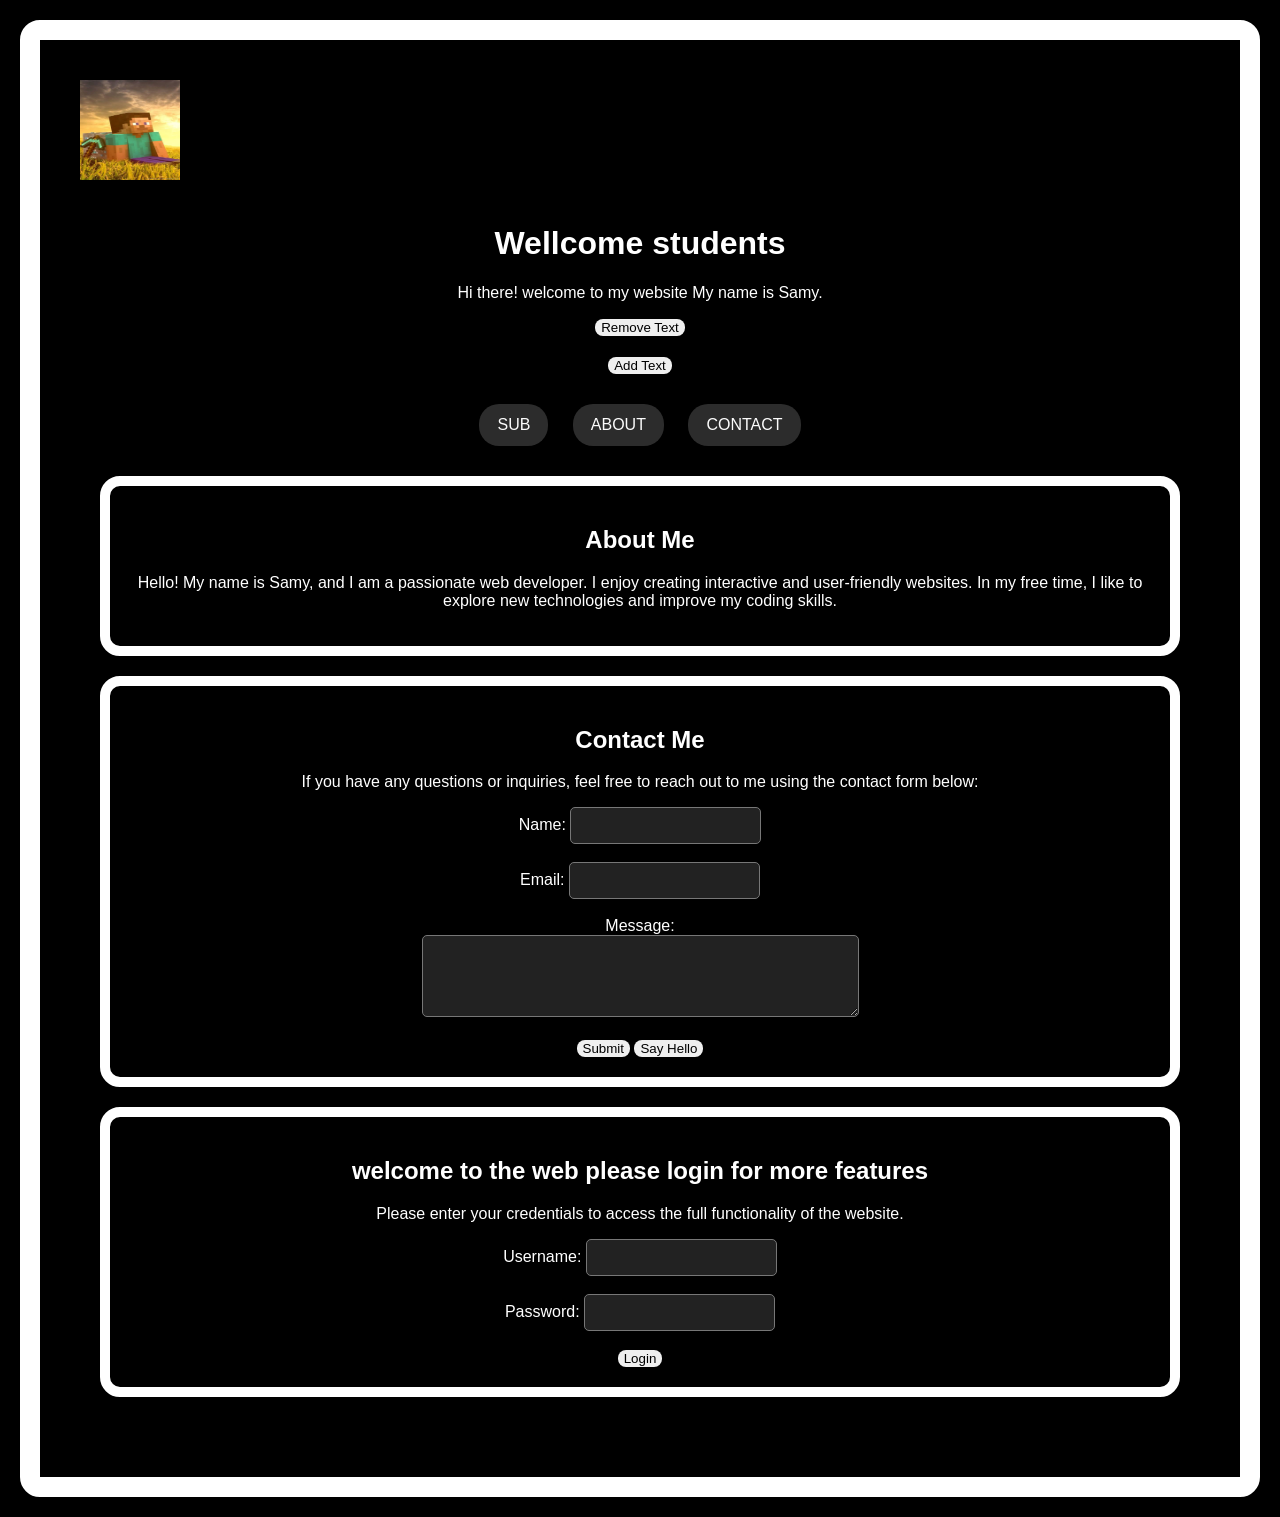
<file: index.html>
<!DOCTYPE html>
    <html lang="en">
        <head>
            <title>welcome</title>
        </head>
        <header id="header">
        <img src="I AM.... STEVEEE.jpg" alt="Profile Image" width="100" height="100" onclick="YOURCOOKED()">
        </header>
        <body>
            <h1 id="title" onclick="Changestyle()">Wellcome students</h1>
            <p id="text">Hi there! welcome to my website My name is Samy.</p>
            <link rel="stylesheet" href="style.css">
            <button onclick="removetext()">Remove Text</button>
            <h2 id="heading"></h2>
            <button onclick="addMessage()">Add Text</button>
            <script src="script.js"></script>
            <nav id="nav">
            <a href="https://youtube.com/@DarkNova1232">SUB</a>
            <a href="#about">ABOUT</a>
            <a href="#contact">CONTACT</a>
        </body>
        <section id="about" class="about">
            <h2 id="section">About Me</h2>
            <p id="section1">Hello! My name is Samy, and I am a passionate web developer. I enjoy creating interactive and user-friendly websites. In my free time, I like to explore new technologies and improve my coding skills.</p>
        </section>
        <section id="contact" class="contact">
            <h2 ID="idk">Contact Me</h2>
            <p id="bababoy">If you have any questions or inquiries, feel free to reach out to me using the contact form below:</p>
            <form method="post">
                <label for="name">Name:</label>
                <input type="text" id="name" name="name" required><br><br>
                <label for="email">Email:</label>
                <input type="email" id="email" name="email" required><br><br>
                <label for="message">Message:</label><br>
                <textarea id="message" name="message" rows="4" cols="50" required></textarea><br><br>
                <button onclick="alertSubmit()">Submit</button>
                <button onclick="sayHello()">Say Hello</button>
            </form>
        </section>
        <p class="message"></p>
        <section id="login" class="login">
            <h2 id="login2">welcome to the web please login for more features</h2>
            <p id="login3">Please enter your credentials to access the full functionality of the website.</p>
            <form>
                <label for="username">Username:</label>
                <input type="text" id="username" name="username" required><br><br>
                <label for="password">Password:</label>
                <input type="password" id="password" name="password" required><br><br>
                <button type="button">Login</button>
            </form>
        </section>
    </html>
</file>
<file: style.css>
body {
    background-color: black;
    font-family: Arial, sans-serif;
    align-items: center;
    text-align: center;
    color: white;
    margin: 20px;
    border: 20px solid white;
    padding: 20px;
    border-radius: 20px;
}
nav a {
    text-decoration: none;
    color: rgb(251, 251, 251);
    text-align: center;
    background-color:rgb(44, 44, 44);    display: inline-block;
    text-transform: uppercase;
    margin: 10px;
    padding: 12px 18px;
    border-radius: 8px;
    transition: background-color 0.2s, color 0.2s;
    display:inline-flex;
    border-radius: 20px;
    
}
section {
    background-color: black;
    color: white;
    padding: 20px;
    text-align: center;
    margin: 20px;
    border: 10px solid white;
    margin-bottom: 20px;
    border-radius: 20px;
}
.email {
    color: white;
    text-decoration: none;
    padding: 10px;
    margin: 10px;
    background-color: #333;
    border-radius: 20px;
}
nav {
    background-color: black;
    padding: 20px;
    margin-bottom: 20px;
}
html {
    background-color: black;
    color: white;
    scrollbar-color: white black;
    scrollbar-width: thin; 
    scroll-behavior: smooth;
}
* {
    box-sizing: border-box;
}
button {
    border: none;
    border-radius: 8px;
    cursor: pointer;
    transition: transform 0.2s;
}
button:hover {
    transform: scale(1.05);
}

input:focus, textarea:focus {
    outline: 2px solid white;
}
input, textarea {
    background-color: #222;
    color: white;
    border: 1px solid #777;
    padding: 10px;
    border-radius: 5px;
    max-width: 100%;
}
header {
    background-color: black;
    color: white;
    padding: 20px;
    text-align: left;
}
@media screen and (max-width: 768px) {
    nav a {
        font-size: 14px;
    }
    
}
@media screen and (max-width: 480px) {
    nav a {
        font-size: 12px;
        padding: 8px 12px;
    }
}
@media screen and (max-width: 1080px) {
    nav a {
        font-size: 10px;
        padding: 6px 8px;
    }
}
</file>
